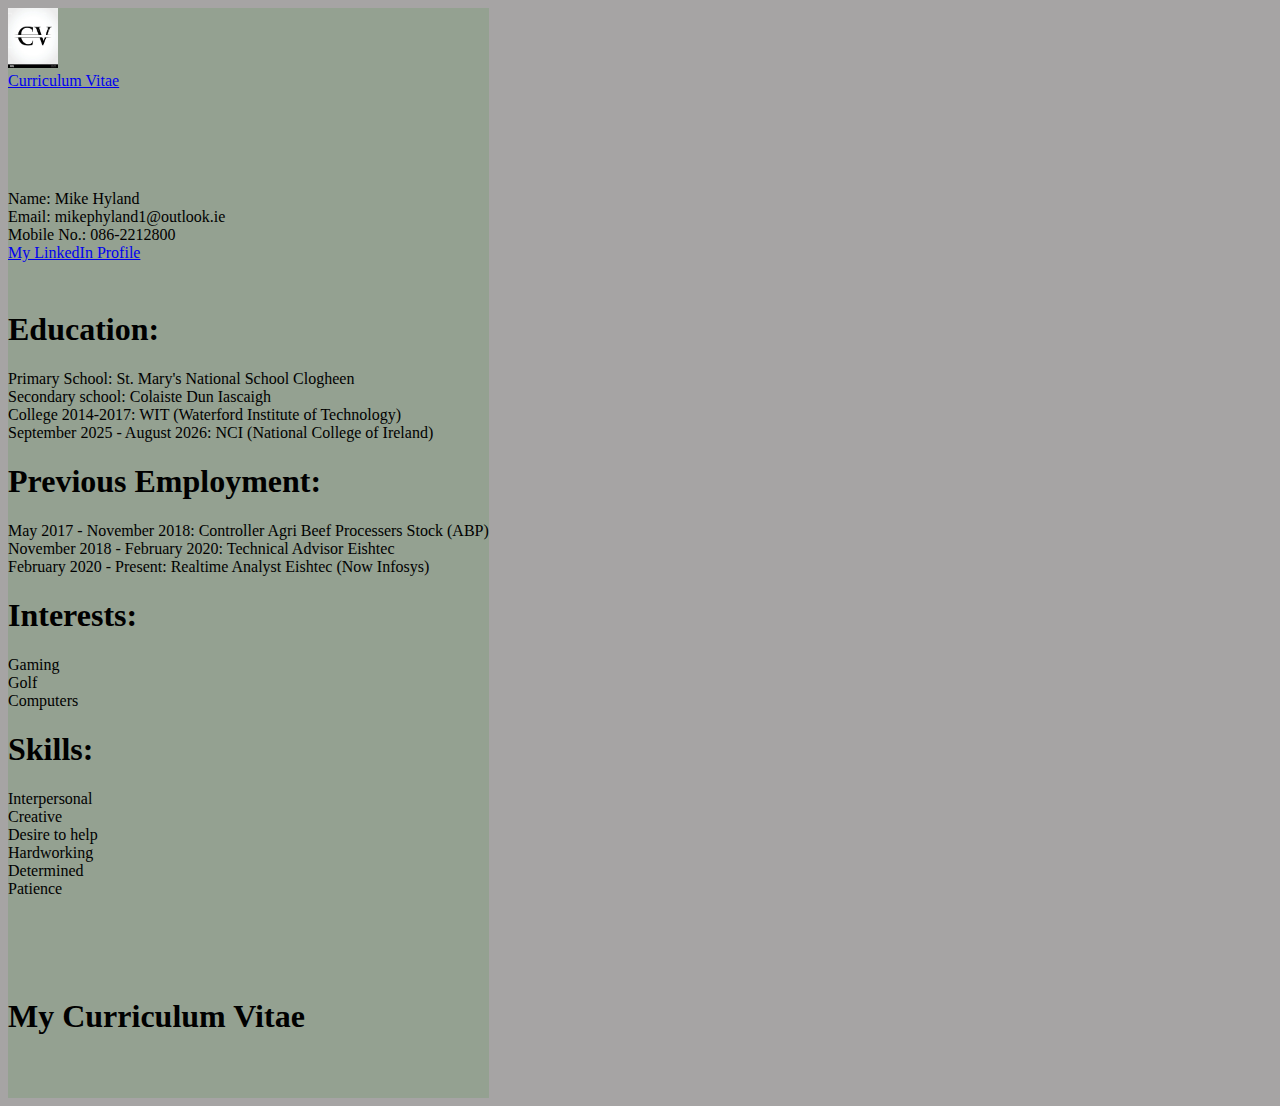
<file: Week 6 Lab/main/index.html>
<!DOCTYPE html>
<html>
	<head>
		<meta name="viewport" content="width=device-width, initial-scale=1">
		<title>My CV</title>
		<link href="https://cdn.jsdelivr.net/npm/bootstrap@5.3.8/dist/css/bootstrap.min.css" rel="stylesheet" integrity="sha384-sRIl4kxILFvY47J16cr9ZwB07vP4J8+LH7qKQnuqkuIAvNWLzeN8tE5YBujZqJLB" crossorigin="anonymous">
		<script src="https://cdn.jsdelivr.net/npm/bootstrap@5.3.8/dist/js/bootstrap.bundle.min.js" integrity="sha384-FKyoEForCGlyvwx9Hj09JcYn3nv7wiPVlz7YYwJrWVcXK/BmnVDxM+D2scQbITxI" crossorigin="anonymous"></script>
		<link rel="stylesheet" href="../style/style.css"/>
	</head>
	<body>
	<meta name="viewport" content="width=device-width, initial-scale=1">
		<div class="container">
			<nav class="navbar bg-body-tertiary">
			  <div class="container-fluid">
				<a class="navbar-brand" href="#">
				  <div class="d-none d-lg-block"> <img src="../images/cv.jpg" alt="Logo" width="50" height="60" class="d-inline-block align-text-center"> </div>
				  Curriculum Vitae
				</a>
			  </div>
			</nav>
			<div class="container text-start">
			<div class="d-none d-lg-block d-print-block"></div>
				<div class="border border-success p-2 mb-2">
				  <div class="row">
					<div class="col-lg-3">
					  Name: Mike Hyland<br>
					  Email: mikephyland1@outlook.ie<br>
					  Mobile No.: 086-2212800<br>
					  <a href="https://www.linkedin.com/in/mike-hyland-24040620b" target=_blank>My LinkedIn Profile</a><br>
					</div>
				  </div>
				<div class="col-lg-12 show">
						<h1>Education:</h1>
					<p><li>Primary School: St. Mary's National School Clogheen</li>
					<li>Secondary school: Colaiste Dun Iascaigh</li>
					<li>College 2014-2017: WIT (Waterford Institute of Technology)</li>
					<li>September 2025 - August 2026: NCI (National College of Ireland)</li></p></h1>
				</div>
				<div class="col-lg-12 show">
						<h1>Previous Employment:</h1>
					<p><li>May 2017 - November 2018: Controller Agri Beef Processers Stock (ABP)</li>
					<li>November 2018 - February 2020: Technical Advisor Eishtec</li>
					<li>February 2020 - Present: Realtime Analyst Eishtec (Now Infosys)</p>
				</div>
				<div class="col-lg-12 show">
						<h1>Interests:</h1>
					<p><li>Gaming</li>
					<li>Golf</li>
					<li>Computers</li></p>
				</div>
				<div class="col-lg-12 show">
						<h1>Skills:</h1>
					<p><li>Interpersonal</li>
					<li>Creative</li>
					<li>Desire to help</li>
					<li>Hardworking</li>
					<li>Determined</li>
					<li>Patience</li></p>
				</div>
			</div>
			<div class="row">
				<div class ="col-lg-12 text-center">
					<h1>My Curriculum Vitae</h1>
				</div>
			</div>
			</div>
		</div>
	</body>
	
</html>
</file>
<file: Week 6 Lab/style/style.css>
body{
	background-color:#a6a4a4;
	display:flex;
}
.row{
	margin-top:100px;
	min-height:100px;
	justify-content:space-between;
}
.container{
	background-color:#94a191;
}
</file>
